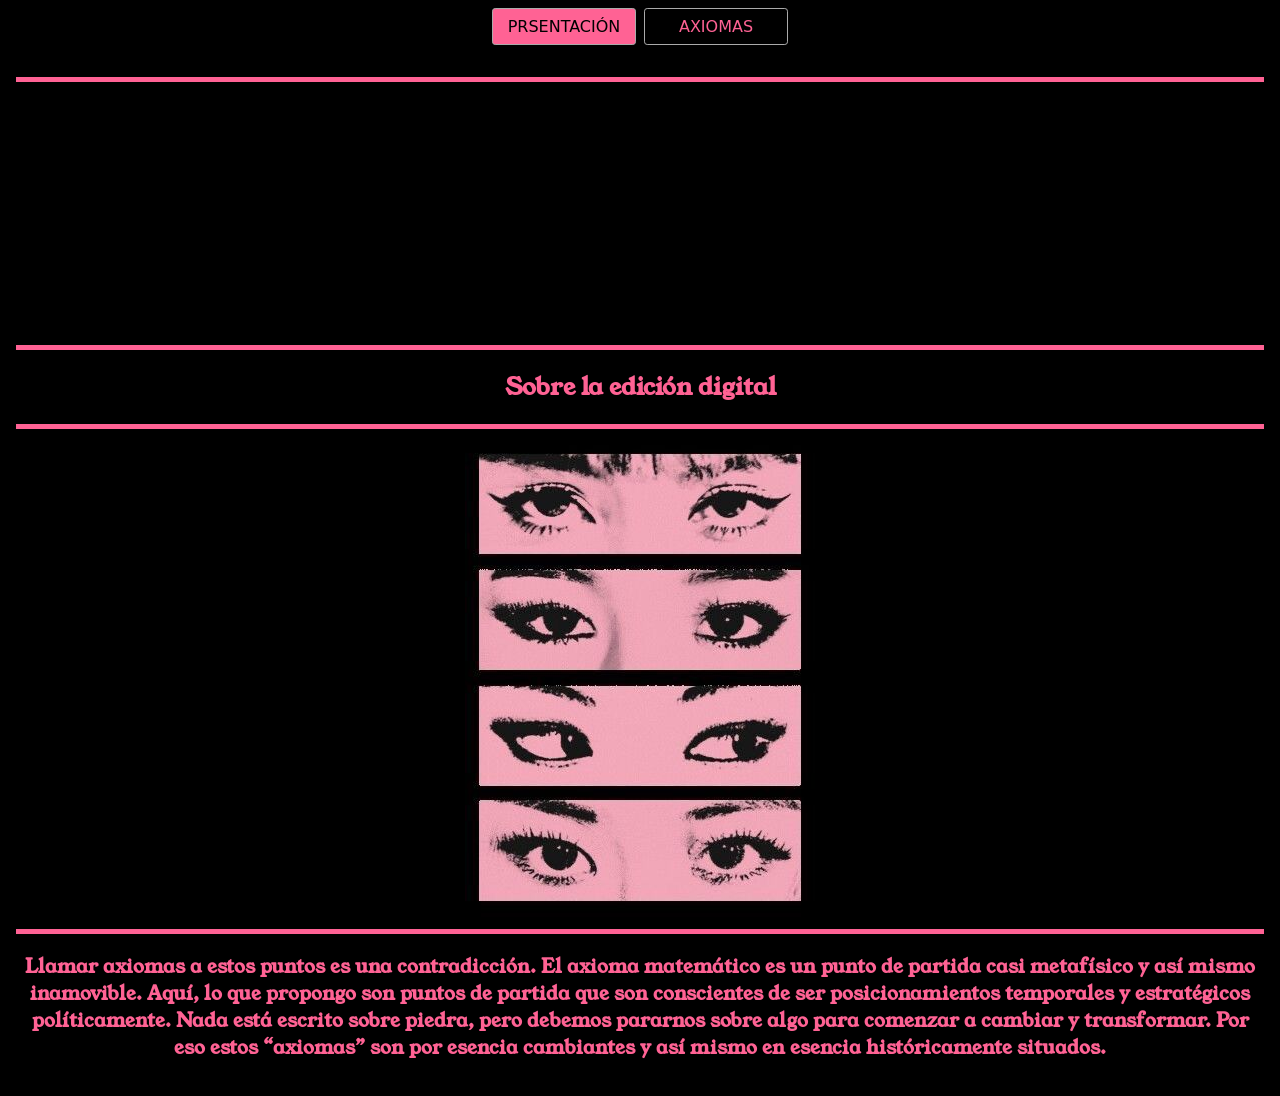
<file: index.html>
<!DOCTYPE html>
<html lang="en">
  <head>
    <title>Home</title>
    <meta charset="UTF-8" />
    <meta name="viewport" content="width=device-width" />

  <!--Primera Fuente-->  
    <link rel="stylesheet" href="styles.css" />
    <script type="module" src="script.js"></script>
    <link rel="preconnect" href="https://fonts.googleapis.com">
    <link rel="preconnect" href="https://fonts.gstatic.com" crossorigin>
    <link href="https://fonts.googleapis.com/css2?family=Anta&family=Young+Serif&display=swap" rel="stylesheet">
<!--SEGUNDA FUENTE-->
<link rel="preconnect" href="https://fonts.googleapis.com">
<link rel="preconnect" href="https://fonts.gstatic.com" crossorigin>
<link href="https://fonts.googleapis.com/css2?family=Anta&family=Climate+Crisis&family=Young+Serif&display=swap" rel="stylesheet">
<!-- Fuente Akira, porque sí hablamos del internet hablamos de CyberPunk Japonés. Pienso en películas cuando hago esto, Ghost in the shell, Matrix... tal vez soy la peor versión de Neo, su antítesis, bregando por hacer un código que me copee y se vea lindo. Pretendo que la página tenga una estética oscura pero con luz, que se vea medio misteriosa, el rosado es un color poco apreciado. Pienso que debe ser misteriosa porque para mi esto es un misterio, es cómo saber palabras de un idioma pero hablarlo sin conectores, te funciona pero no es lindo, me falta practicar, pero no tengo más tiempo, ya le he dedicado casi dos días enteros y tengo más cosas por hacer-->
<link href="https://fonts.cdnfonts.com/css/akira-expanded" rel="stylesheet">

  </head>
<!--los colores los escogí porque se ven lindos, genuinamente no soy muy bueno con esto y me cansa hacerlo, me parece que tiene una estética interesante, como oscura y al tiempo con luz.-->

  <body>
    <nav>
      <a href="/" aria-current="page">PRSENTACIÓN</a>
      <!--Es verdad que en lugar de hacer dos páginas distintas podría únicamente haber puesto todo en una sola, pero me pareció interesante separarlos por la capacidad de hacer cada página con unas características diferentes, aunque creo que no fueron muchas diferencias -->
      <a href="/page2.html">AXIOMAS</a>
    </nav>
  
    <main>
      <hr>
      <!--la animación del título la pensé porque pienso el internet y los "axiomas" que quiero dar  son movibles, son cambiantes, y creo que de alguna manera el movimiento y la animación del título lo demuestran, por eso mismo el texto se va reduciendo y se vuelve a crear al momento de llegar a su base, un cero y un uno--><!--Todo la animación la copie y la pegue de una de la paginas que nos mando la profe, le cambie los tiempos, la fuente y el texto, no logre disminuir la distancia entre el texto animado y la línea de abajo, entonces fue frustrante porque sin la animación quedaba lindo, pero la animación también se ve cool y creo que tiene un sentido estético aunque por alguna razón se ve fea a comparación de la que se veía al copiar todo. Me he demora horas haciendo esto, llevo varios días tratando de que funcione y creo que más o menos lo hace, pero igual es decepcionante ver como queda-->
      <div id="container">
        <span id="text1"></span>
        <span id="text2"></span>
    </div>
        <svg id="filters">
            <defs>
                <filter id="threshold">
                    <feColorMatrix in="SourceGraphic" type="matrix" values="1 0 0 0 0
                          0 1 0 0 0
                          0 0 1 0 0
                          0 0 0 200 -120" />
                </filter>
            </defs>
        </svg> 
      <hr>
      <h2> Sobre la edición digital </h2> 
     <!-- Pienso en la edición digital cmo el manejo general de contenido, (en mi interés personal, un tipo de contenido específico)  en la web y la búsqueda de su manejo y acceso. -->
      <hr class="Bajo">

      <div style="text-align: center;">

   <!--La fotografía fue una de mis bases de estilo para el color y la estética de la página, además de eso me parece interesante que sean diferentes ojos, como un pluralidad de miradas y subjetividades "se plural como el universo" creo que dice un poema de Fernando Pessoa-->


      <img src="Fotos/Ojos.jpg" alt="ojos">
      </div>
      <hr class="Bajo">
         <h3>Llamar axiomas a estos puntos es una contradicción. El axioma matemático es un punto de partida casi metafísico y así mismo inamovible. Aquí, lo que propongo son puntos de partida que son conscientes de ser posicionamientos temporales y estratégicos políticamente.<!--La idea del posicionamiento estratégico es una idea que retomó de Stuart Hall, que lo plantea en términos de raza pero que siento se puede aplicar a toda acción y pensamiento social. Re posmo, lo sé, pero no hay nada más posmoderno que el internet, no hay nada más rizomático que la web... la web es un visaje --> Nada está escrito sobre piedra, pero debemos pararnos sobre algo para comenzar a cambiar y transformar. Por eso estos “axiomas” son por esencia cambiantes y así mismo en esencia históricamente situados.  </h3>

    </main>
  </body>

  <!-- Ahora viene lo peor. No sé usar GitHub y me abruma la idea de hacerlo --> <!-- En conclusión, esto es muy divertido, me gusta, parece artística la manera de creación, tal vez lo es. Aun así me abruma, siento que me sobrepasa la labor de construir esta página, sé que no es excelente, tampoco muy linda ni muy elaborada, aunque siendo sincero me siento orgulloso, no sé qué más podría tener. -->
</html>
</file>
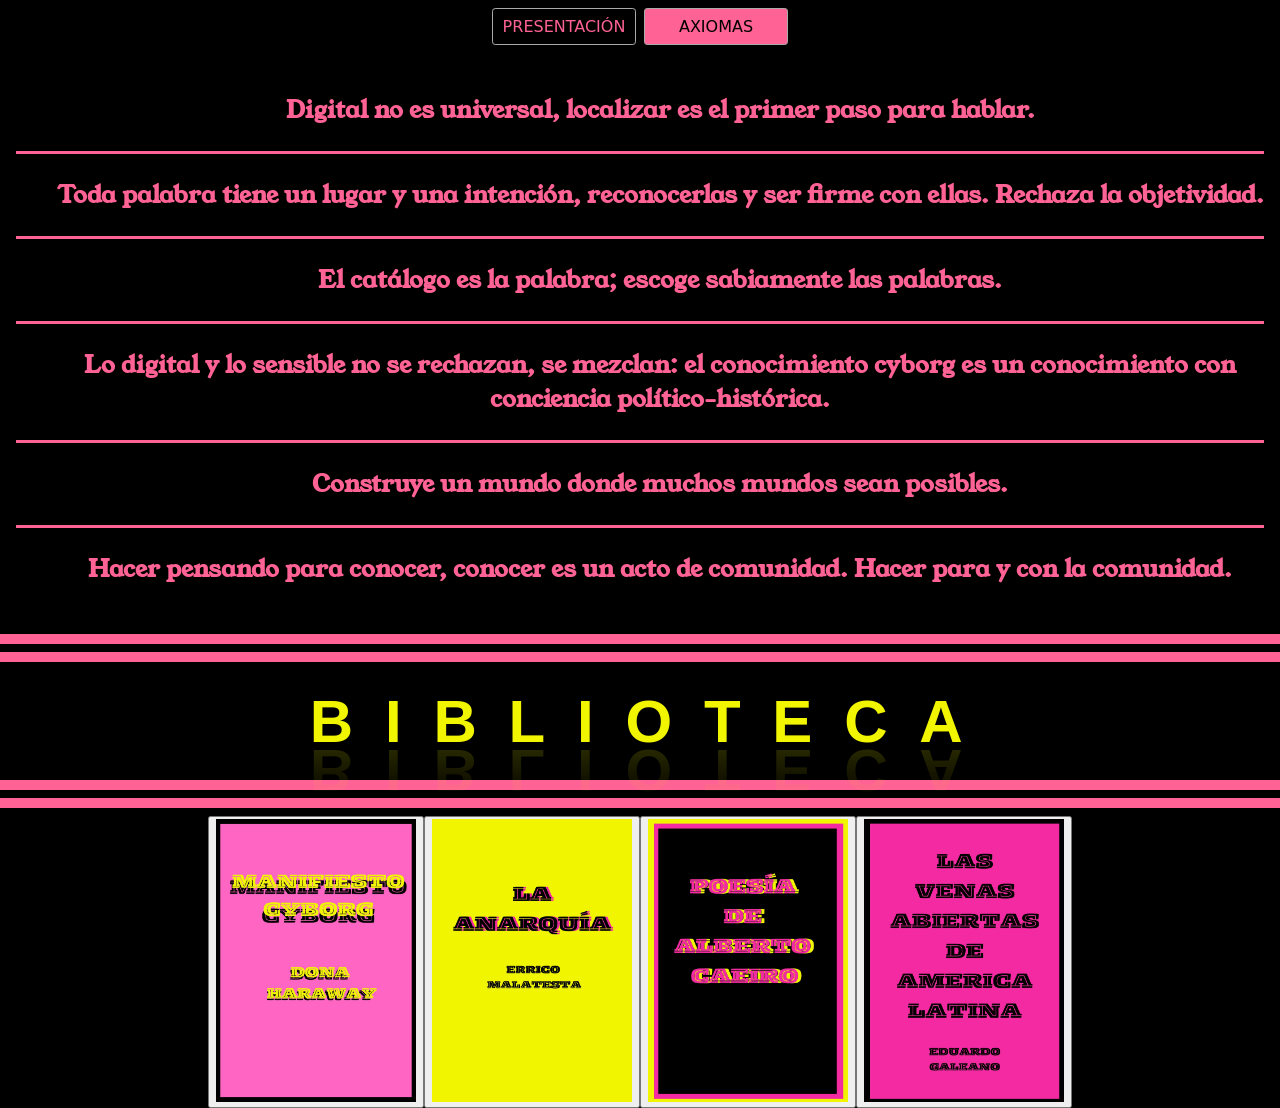
<file: page2.html>
<!DOCTYPE html>
<html lang="en">
  <head>
    <title>Other page</title>
    <meta charset="UTF-8" />
    <meta name="viewport" content="width=device-width" />
    <link rel="stylesheet" href="styles.css" />
    <script type="module" src="script.js"></script>
    <!--Primera Fuente-->  
    <link rel="stylesheet" href="styles.css" />
    <script type="module" src="script.js"></script>
    <link rel="preconnect" href="https://fonts.googleapis.com">
    <link rel="preconnect" href="https://fonts.gstatic.com" crossorigin>
    <link href="https://fonts.googleapis.com/css2?family=Anta&family=Young+Serif&display=swap" rel="stylesheet">
<!--SEGUNDA FUENTE-->
<link rel="preconnect" href="https://fonts.googleapis.com">
<link rel="preconnect" href="https://fonts.gstatic.com" crossorigin>
<link href="https://fonts.googleapis.com/css2?family=Anta&family=Climate+Crisis&family=Young+Serif&display=swap" rel="stylesheet">
<link href="https://fonts.cdnfonts.com/css/akira-expanded" rel="stylesheet">


  </head>
<!--Esta página es muy básica, creo que realmente no es muy linda ni nada, pero fue muy frustrante y cansador durar todo el fin de semana en la primera página. Me resulta difícil que la mayoría de información de manejo de html y css esté en inglés o incluso en español se manejen los términos en inglés. No es que no sé, pero tengo un nivel básico y la verdad me demoro cuando leo en este idioma, así mismo todos los comandos son en inglés y me frustra, porque hago cosas que quedan feas (eso no tiene nada que ver con el inglés). -->

  <body class="Axiomas">
    <nav > 
      <a href="/">PRESENTACIÓN</a>
      <a href="/page2.html" aria-current="page">AXIOMAS</a>
    </nav>

    <main>
      <h2 class="Otro">
        <ul>Digital no es universal, localizar es el primer paso para hablar.</ul>
<hr class="LineaNigra"><!-- No tengo un motivo real para llamar a esta class así, la verdad es que es el libro más cercano a mi, aunque lo pienso y me recuerda a la idea de Mark Fisher de Flatline, no tienen nada que ver, el libro es un diario sobre un embarazo y la Flatline es la línea de la muerte en un monitor y un concepto que simboliza el espacio donde no hay distinción entre lo vivo y lo no vivo, el internet y lo sensible. Quíen sabe, escribo un código y en la pantalla sale algo, nunca lo que yo quiero, nunca como yo quiero, puede que yo me sienta cansado y casi inanimado mientras hago esto y parece que al otro lado de la pantalla hay un ser viviente que no me deja hacer lo que pretendo. No copea.-->
       <ul> Toda palabra tiene un lugar y una intención, reconocerlas y ser firme con ellas. Rechaza la objetividad.</ul>
<hr class="LineaNigra">
        <ul> El catálogo es la palabra; escoge sabiamente las palabras.</ul> 
<hr class="LineaNigra">
       <ul> Lo digital y lo sensible no se rechazan, se mezclan: el conocimiento cyborg es un conocimiento con conciencia político-histórica. </ul>
 <hr class="LineaNigra">
       <ul> Construye un mundo donde muchos mundos sean posibles. </ul>
<hr class="LineaNigra">
       <ul> Hacer pensando para conocer, conocer es un acto de comunidad. Hacer para y con la comunidad.
        </ul>
      </h2 class="Otro">
<!--Es simple esta página, no quiero dejarla así pero no sé qué más agregar. Se como poner formas y animaciones, pero no veo el porque ponerlas-->
    </main>
  </body class="Axiomas"> 
</html>


<hr class=leer>
<hr class="leer">

<!-- animación intento-->

<h1 class="biblio">
  <!--Debido a que ayer vi esto muy vacio, pense y hable con amigos y amigas y creo que es una buena idea incluir una biblioteca, supongo que al ser de codigo abierto más personas podrían meterle más cosas, pero meto textos que me gustan y que van de acuerdo con algunos temas de la clase -->
 
<div class="waviy">
<span style="--i:1">B</span>
<span style="--i:2">I</span>
<span style="--i:3">B</span>
<span style="--i:4">L</span>
<span style="--i:5">I</span>
<span style="--i:6">O</span>
<span style="--i:7">T</span>
<span style="--i:8">E</span>
<span style="--i:9">C</span>
<span style="--i:10">A</span>

</div>
<!--La animación me gusto y creo que el movimiento resulta atractivo. Aqui lo importante es el cambio de color de la paleta general de la pagina, creo que funciona y mantiene una estetica de colores de contraste, y el amarillo se ve incluso medio cyberpunk, siendo muy optimistas -->
</h1 class=biblio> 

<hr class="leer">
<hr class="leer">

<div class="biblio">

<button><a target="_blank" href="https://xenero.webs.uvigo.es/profesorado/beatriz_suarez/ciborg.pdf"rel="noopener noreferrer"><img src="Fotos/M.C.jpg" alt="Manifiesto Cyborg" width="200px"></a> </butto>

<button><a target="_blank" href="https://www.solidaridadobrera.org/ateneo_nacho/libros/Errico%20Malatesta%20-%20La%20anarqu%C3%ADa.pdf"rel="noopener noreferrer"><img src="Fotos/ERRICO.jpg" alt="portada libro errico malatesta" width="200px"> </a> </butto> 

 <button><a target="_blank" href="http://www.heortiz.net/ampag/poemascaeiro.pdf"><img src="Fotos/caeiro.jpg"alt="portada libro de alberto caeiro" width="200px"></a> </butto> 

<button><a target="_blank" href="http://www.heortiz.net/ampag/poemascaeiro.pdf"><img src="Fotos/venas.abiertas.jpg" alt="portada venas abiertas" width="200px"></a> </butto> 

</div>

<!-- las portadas de los cuatro textos las hice rapido en Canva para que tubieran sentido con la estetica general. Los textos son ensayos y unos poemas que me gustan mucho. He pensado mucho que el internet es un espacio que puede posibilitar el pensamiento anarquista en el sentido más bello de lo que eso significa, además de que se debe pensar en un sentido localizado y pensando en todos los procesos que tenemos como personas latinoamericanas; el texto de Dona fue lo más cercano a esta clase que había leído antes y siempre me viene a la mente. Por ultimo los poemas de Alberto Caeiro, heteronimo de Fernando Pessoa, son de mis poemas favoritos, de los más bellos que he leído y que me parece bello compartir, pues tienen reflexiones e imagenes hermosas que aun al día de hoy me acompañan (es una edición bilingue que me parece interesante y tiene una introducción muy bacana). -->
</file>
<file: styles.css>
* {
  box-sizing: border-box;
}

body {
  margin: 0;
  font-family: system-ui, sans-serif;
  color: black;
  background-color:#000000;
}

nav {
  display: flex;
  flex-wrap: wrap;
  align-items: center;
  justify-content: center;
  padding: 0.5rem;
  gap: 0.5rem;
  background-color:black;
}

nav a {
  display: inline-block;
  min-width: 9rem;
  padding: 0.5rem;
  border-radius: 0.2rem;
  border: solid 1px #aaa;
  text-align: center;
  text-decoration: none;
  color: #ff6294;
}

nav a[aria-current='page'] {
  color: #000;
  background-color: #ff6294;
}

main {
  padding: 1rem;
}

hr { border: none; height: 5px; /* Set the hr color */ color: #ff6294; /* old IE */ background-color: #ff6294; /* Modern Browsers */ }

h3 {
  color: #ff6294;
  font-family: "Young Serif";
  text-align:center;
}

img {
  border: #ff6294;
}
.Axiomas{
  background-color: #000000;
}

.Otro{
  color:#ff6294;
  font-family: "Young Serif", serif;
  text-align: center;
  
}

.LineaNigra{
  border: none; height: 3px; /* Set the hr color */ color: #ff6294; /* old IE */ background-color: #ff6294; /* Modern Browsers */
}
h1 {
  font-weight: bold;
  font-size: 2.3rem;
  text-align: center;
 letter-spacing: 0.2cm
}


@import url("https://fonts.googleapis.com/css?family=Raleway:900&display=swap");

body {
    margin: 0px;
}

#container {
    position:relative;
    margin: 0px;
    width: 100vw;
    height: 70pt;
    top: 0;
    bottom: 0;

    filter: url(#threshold) blur(0px);
}

#text1,
#text2 {
    position:relative;
    width: 100%;
    display: inline-block;

    font-family: 'Akira Expanded', sans-serif;
                                                
    font-size: 40pt;

    text-align: center;

    user-select: none;

    color: #ff6294;
    
    bottom: 0;
}



h2{
  color:#ff6294;
  font-family: "Young Serif", serif;
  text-align: center;
}

.leer {
  color: #ff6294;
  height: 10px;
  border: #000000;
}

.biblio {
  color: #f1f500;
  font-family: 'Akira Expanded', sans-serif;
                          
}




body {

  min-height: 100vh;
}


.waviy {
  position: relative;
  -webkit-box-reflect: below -20px linear-gradient(transparent, rgba(0,0,0,.2));
  font-size: 60px;
}
.waviy span {
  font-family: 'Akira Expanded', sans-serif;;
  position: relative;
  display: inline-block;
  color: #f1f500;
  text-transform: uppercase;
  animation: waviy 1s infinite;
  animation-delay: calc(.1s * var(--i));
  
}
@keyframes waviy {
  0%,40%,100% {
    transform: translateY(0)
  }
  20% {
    transform: translateY(-20px)
  }
}

.biblio{
  display: flex;
  justify-content: center;
}
</file>
